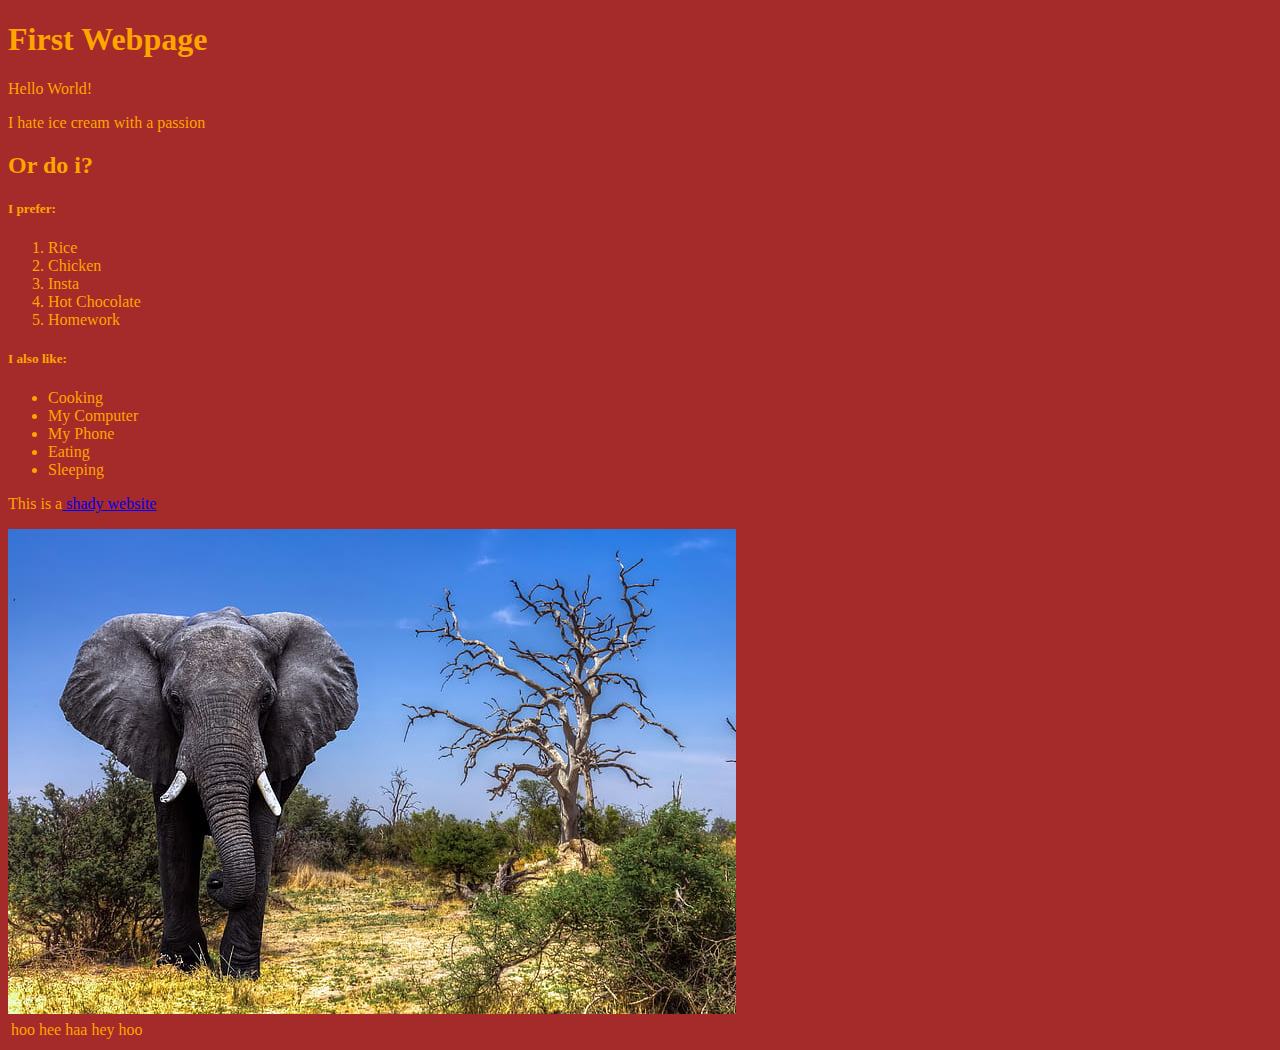
<file: Projects/Websites/Web1/Index.html>
<!DOCTYPE Html>

<html>
	<head>
		<title>Umar's First Webpage</title>
		
		<style>
			body{
				font-family:ariel;
				color:orange;
				background-color:brown;
			}
		</style>
	</head>
	
	<body>
		<h1>First Webpage</h1>
		<p>Hello World!</p>
		<h>I hate ice cream with a passion</h2>
		<h2>Or do i?</h2>
		<h5> I prefer:</h5>
		
		<ol>
			<li>Rice</li>
			<li>Chicken</li>
			<li>Insta</li>
			<li>Hot Chocolate</li>
			<li>Homework</li>
		</ol>
		
		<h5>I also like:</h5>
		<ul>
			<li>Cooking</li>
			<li>My Computer</li>
			<li>My Phone</li>
			<li>Eating</li>
			<li>Sleeping</li>
		</ul>
		<p>This is a<a href="https://www.bbc.co.uk" target=_"blank"> shady website</a></p>
		
		<img src="elephant2.jpg" />
		
		<table> 
			<tr>
				<td>hoo</td>
				<td>hee</td>
				<td>haa</td>
				<td>hey</td>
				<td>hoo</td>
			</tr>
		
		</table>
	</body>
</html>
</file>
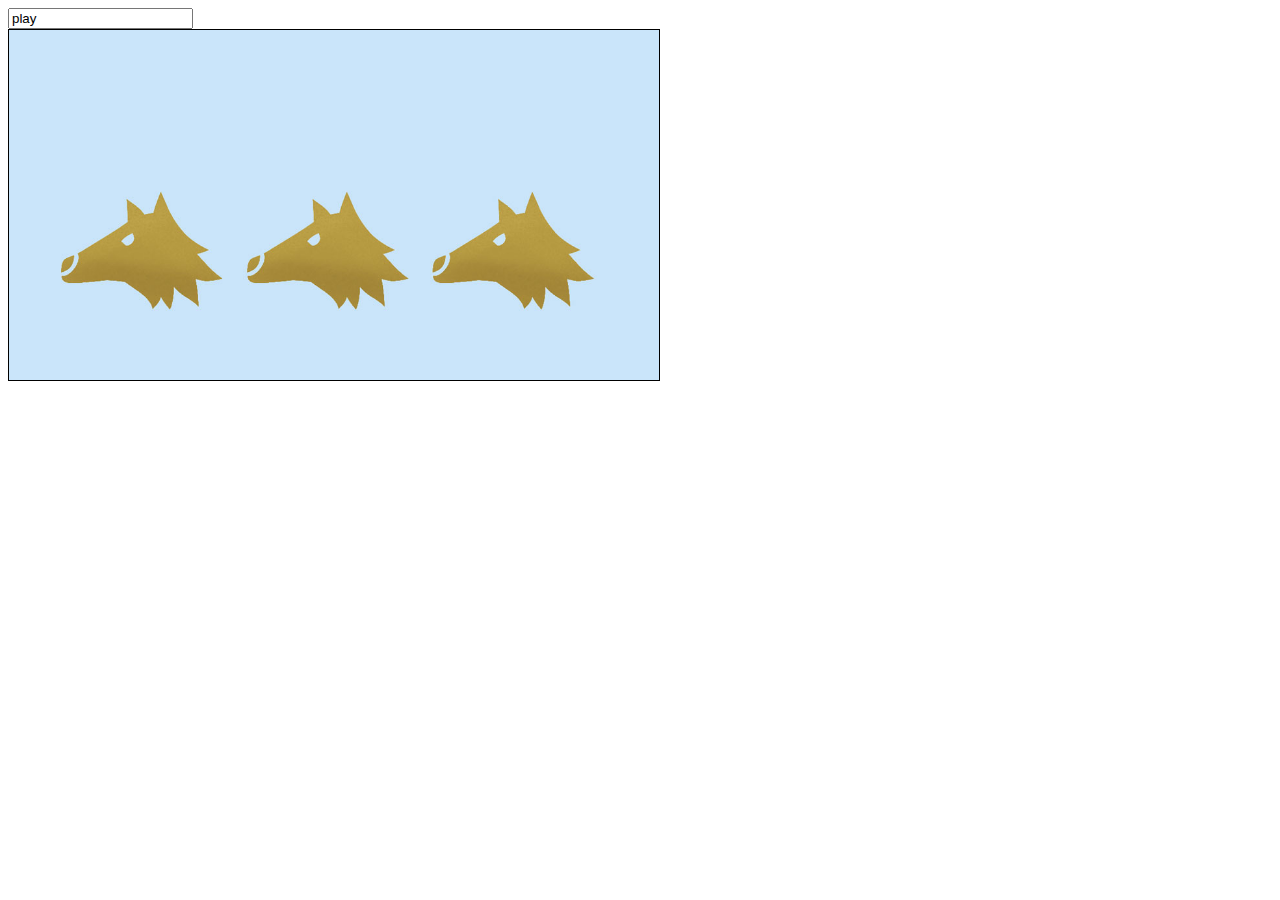
<file: Catch.html>
<DOCTYPE Html>

<html>
	<head>
		<title></title>
		<style>
		#board{
			background:url('GameBackground.jpg');
			background-size: cover;
			border: 1px solid black;
			height: 350px;
			width: 650px;
		
		}
		
		.character{
			background:url('Guest.jpg');
			background-size: cover;
			width: 120px;
			height: 120px;
			padding 10px;
			margin: 10px;
			float: left;
			display: none;
		}
		
		</style>
	</head>
	
	<body>
		<input type"button" value="play"></input>
		<div id="board"> 
			<div class="character">1</div>
			<div class="character">2</div>
			<div class="character">3</div>
			<div class="character">4</div>
			<div class="character">5</div>
			<div class="character">6</div>
		
		</div>
		<script>
			var peopleVissible = false;
			function gameLoop(){
					
			
			}
			
			function createCharacters(){
			
				var board = document.getElementById("board");
				var classToSet = peopleVissible ? "character visible" : "character hidden";
				for(var index = 0; index < 6; index ++) {
					board.children[index].className = classToSet;
					board.children[index].innerHTML = "";
					board.children[index].onclick = function(){
						gameScore += -2;
					
					}				
				}
			}
		
		</script>
	</body>
</html>
</file>
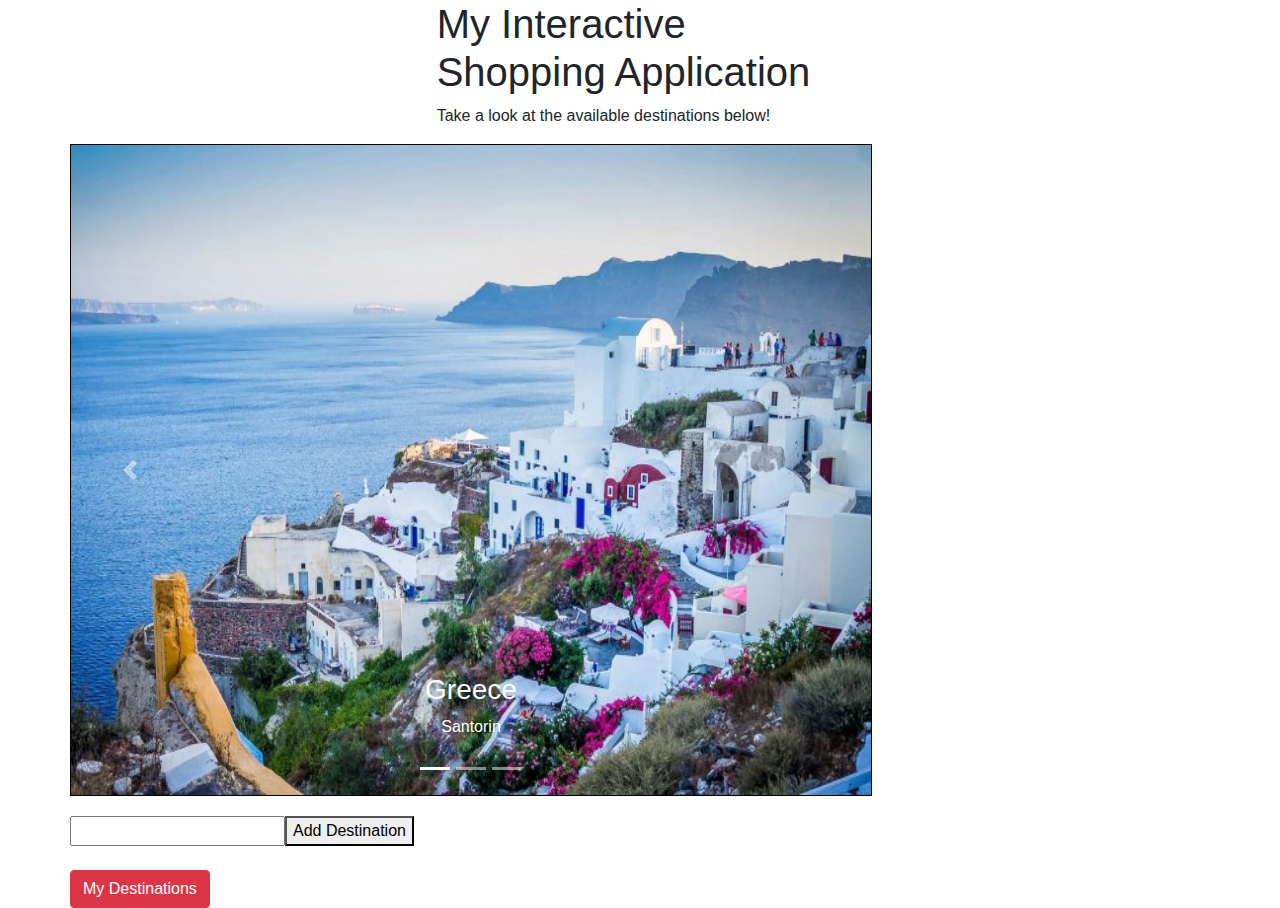
<file: Projects/Websites/Web5/InteractiveShoppingList.html>
<!DOCTYPE html>
<html lang="en">
<head>
  <title>Holiday Destinations App</title>
  <meta charset="utf-8">
  <meta name="viewport" content="width=device-width, initial-scale=1">
  <link rel="stylesheet" href="https://maxcdn.bootstrapcdn.com/bootstrap/4.5.2/css/bootstrap.min.css">
  <script src="https://ajax.googleapis.com/ajax/libs/jquery/3.5.1/jquery.min.js"></script>
  <script src="https://cdnjs.cloudflare.com/ajax/libs/popper.js/1.16.0/umd/popper.min.js"></script>
  <script src="https://maxcdn.bootstrapcdn.com/bootstrap/4.5.2/js/bootstrap.min.js"></script>
    <script>
  function addToShoppingList () {
	var newItem = document.getElementById("shopping-item").value;
	var shoppingList = document.getElementById("shopping-list")
	var li = document.createElement("li");

	li.innerHTML = newItem;
	shoppingList.append(li);
  }
  
  function removeFromShoppingList () {
	var oldItem = document.getElementById("shopping-item").value;
	var shoppingList = document.getElementById("shopping-list")
	var del = document.removeChild()
  
  
  }

  function addFromCarousel () {
    newImageItem = document.getElementById("Greece").innerHTML;
    var shoppingList = document.getElementById("shopping-list");
    var li = document.createElement("li");

    li.innerHTML = newImageItem;
    shoppingList.append(li);


  }
  
  
  </script>
  <style>
  
  .carousel-caption {
  
		color:white;
		margin-top: 5px;
  }
  
  .carousel-item {
  border: 1px solid black;
  }
  
  #demo {
  margin-bottom: 20px;
  
  }
  </style>

</head>
<body>


  <div class="row">
    <div class="col-sm-4"></div>
    <div class="col-sm-4"><h1>My Interactive Shopping Application</h1>
          <p>Take a look at the available destinations below!</p></div>
     <div class="col-sm-4"></div>
</div>
  
<div class="container">

<div class="row">

<div id="demo" class="carousel slide" data-ride="carousel">

  <!-- Indicators -->
  <ul class="carousel-indicators">
    <li data-target="#demo" data-slide-to="0" class="active"></li>
    <li data-target="#demo" data-slide-to="1"></li>
    <li data-target="#demo" data-slide-to="2"></li>
  </ul>

  <!-- The slideshow -->
  <div class="carousel-inner">
    <div class="carousel-item active">
      <img src="images/grece.jpg" alt="Greece" width="800px" height="650px" onclick="addFromCarousel()">
	  <div class="carousel-caption">
	  <h3 id="Greece">Greece</h3>
      <p>Santorin</p>
  </div>
    </div>
    <div class="carousel-item">
      <img src="images/salone.jpg" alt="Sierra Leone" width="800px" height="650px">
	  <div class="carousel-caption">
	  <h3>Sierra Leone</h3>
      <p>Freetown</p>
	  </div>
    </div>
    <div class="carousel-item">
      <img src="images/egypt.jpg" alt="Egypt" width="800px" height="650px">
	  <div class="carousel-caption">
	  <h3>Egypt</h3>
      <p>Giza</p>
	  </div>
    </div>
	<div class="carousel-item">
      <img src="images/uae.jpg" alt="UAE" width="800px" height="650px">
	  <div class="carousel-caption">
	  <h3>UAE</h3>
      <p>Dubai</p>
      </div>
    </div>
	<div class="carousel-item">
      <img src="images/turkey.jpg" alt="Turkey" width="800px" height="650px">
	  <div class="carousel-caption">
	  <h3>Turkey</h3>
      <p>Istanbul</p>
      </div>
    </div>
	<div class="carousel-item">
      <img src="images/london.jpg" alt="London" width="800px" height="650px">
	  <div class="carousel-caption">
	  <h3>England</h3>
      <p>London</p>
      </div>
    </div>
	<div class="carousel-item">
      <img src="images/tokyo.jpg" alt="Tokyo" width="800px" height="650px">
	  <div class="carousel-caption">
	  <h3>Japan</h3>
      <p>Tokyo</p>
      </div>
    </div>
  </div>

  <!-- Left and right controls -->
  <a class="carousel-control-prev" href="#demo" data-slide="prev">
    <span class="carousel-control-prev-icon"></span>
  </a>
  <a class="carousel-control-next" href="#demo" data-slide="next">
    <span class="carousel-control-next-icon"></span>
  </a>

</div>




</div>


<div class="row"><input id="shopping-item"></input>
<button id="shopping-button" onclick="addToShoppingList()">Add Destination</button>


</div>
<div class="row">&nbsp;</div>
<div class="row"><button class="btn btn-danger" id="shopping-button" data-toggle="collapse" data-target="#shopping">My Destinations</button></div>
  <div class="row">
	<div id="shopping" class="collapse">
	<h3>My Destinations</h3>
	<ul id="shopping-list">
		<li>Items:</li>
	</ul>
	</div>
  
  
  </div>

</div>

</body>
</html>
</file>
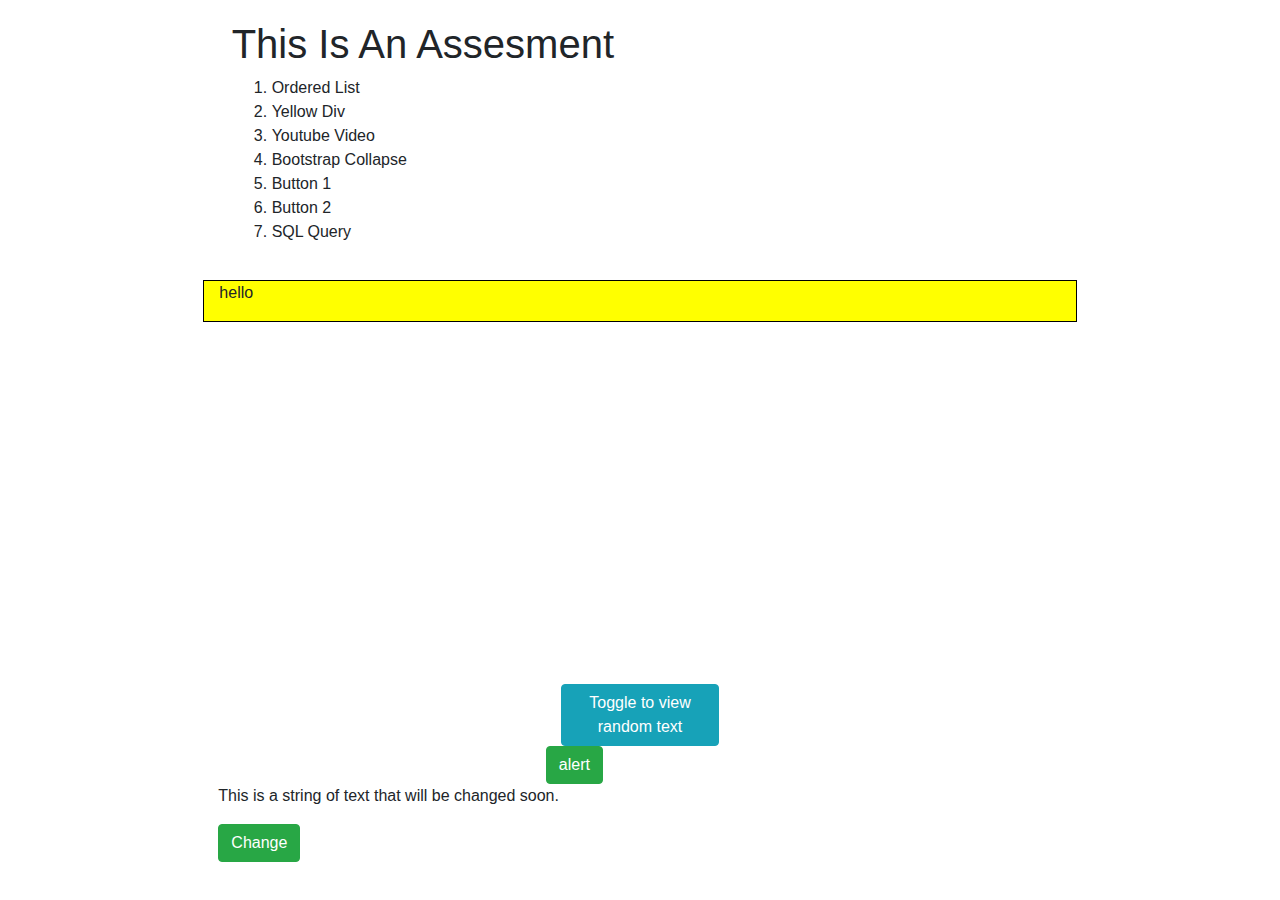
<file: Projects/Websites/Web6/Assessment.html>
<!DOCTYPE Html>

<html>
	<head>
	
		<link rel="stylesheet" href="https://maxcdn.bootstrapcdn.com/bootstrap/4.5.2/css/bootstrap.min.css">
  <script src="https://ajax.googleapis.com/ajax/libs/jquery/3.5.1/jquery.min.js"></script>
  <script src="https://cdnjs.cloudflare.com/ajax/libs/popper.js/1.16.0/umd/popper.min.js"></script>
  <script src="https://maxcdn.bootstrapcdn.com/bootstrap/4.5.2/js/bootstrap.min.js"></script>
  
  
		<title>Assesment 1</title>
		<style>
		#div {
		background: yellow;
		border: 1px solid black; 
		
		}
		
		#3rdDiv {
		margin-top: 50px;
		margin-left: 8px;
		
		
		}
		
		#youtube {
		padding: 20px;
		
		}
		
		#firstRow {
		padding: 20px;
		
		}
		
		</style>
	</head>
	
	<body>
	
	<div class="row" id="firstRow">
		<div class="col-sm-2"></div>
		<div class="col-sm-8">
				<h1>This Is An Assesment</h1>
				<ol>
					<li>Ordered List</li>
					<li>Yellow Div</li>
					<li>Youtube Video</li>
					<li>Bootstrap Collapse</li>
					<li>Button 1</li>
					<li>Button 2</li>
					<li>SQL Query</li>
				
				</ol>
		</div>
		<div class="col-sm-2"></div>
	</div>
		
	<div class="row">
		<div class="col-sm-2"></div>
		<div class="col-sm-8" id="div">
		<p>hello</p>
		</div>
		<div class="col-sm-2"></div>
		</div>
		
	<div class="row" id="3rdDiv">
			<div class="col-sm-4"></div>
			<div class="col-sm-4" id="youtube">
				<iframe width="560" height="315" src="https://www.youtube.com/embed/Cl95TYblQsw" title="YouTube video player" frameborder="0" allow="accelerometer; autoplay; clipboard-write; encrypted-media; gyroscope; picture-in-picture" allowfullscreen></iframe>
			</div>
			<div class="col-sm-4"></div>
	</div>
	
	<div class="row">
		<div class="col-sm-5"></div>
		<div class="col-sm-2">
			<div class="container">
		 <button type="button" class="btn btn-info" data-toggle="collapse" data-target="#demo">Toggle to view random text</button>


		 <div id="demo" class="collapse"> This section contains the random text that you came here to see :) </div>
		</div>
		<div class="col-sm-5"></div>
	
		</div>
	</div>
	
	<div class="row">
		<div class="col-sm-5"></div>
		<div class="col-sm-2">
		<input type="button" class="btn btn-success" value="alert" onclick="alert('Thanks For Clicking Me!')"/>
		</div>
		<div class="col-sm-5"></div>
	
	</div>
	
	<div class="row">
		<div class="col-sm-2"></div>
		<div class="col-sm-8"><p id="TextChange"> This is a string of text that will be changed soon.</p>
		<input type="button" class="btn btn-success" value="Change" onclick="chgTxt()"/>
		</div>
		<div class="col-sm-2"></div>
	
	</div>
	
	<script>
		function chgTxt() {
			document.getElementById("TextChange").innerHTML = "OH damn! We changed the text";
		
		}
	</script>
	
	</body>
</html>
</file>
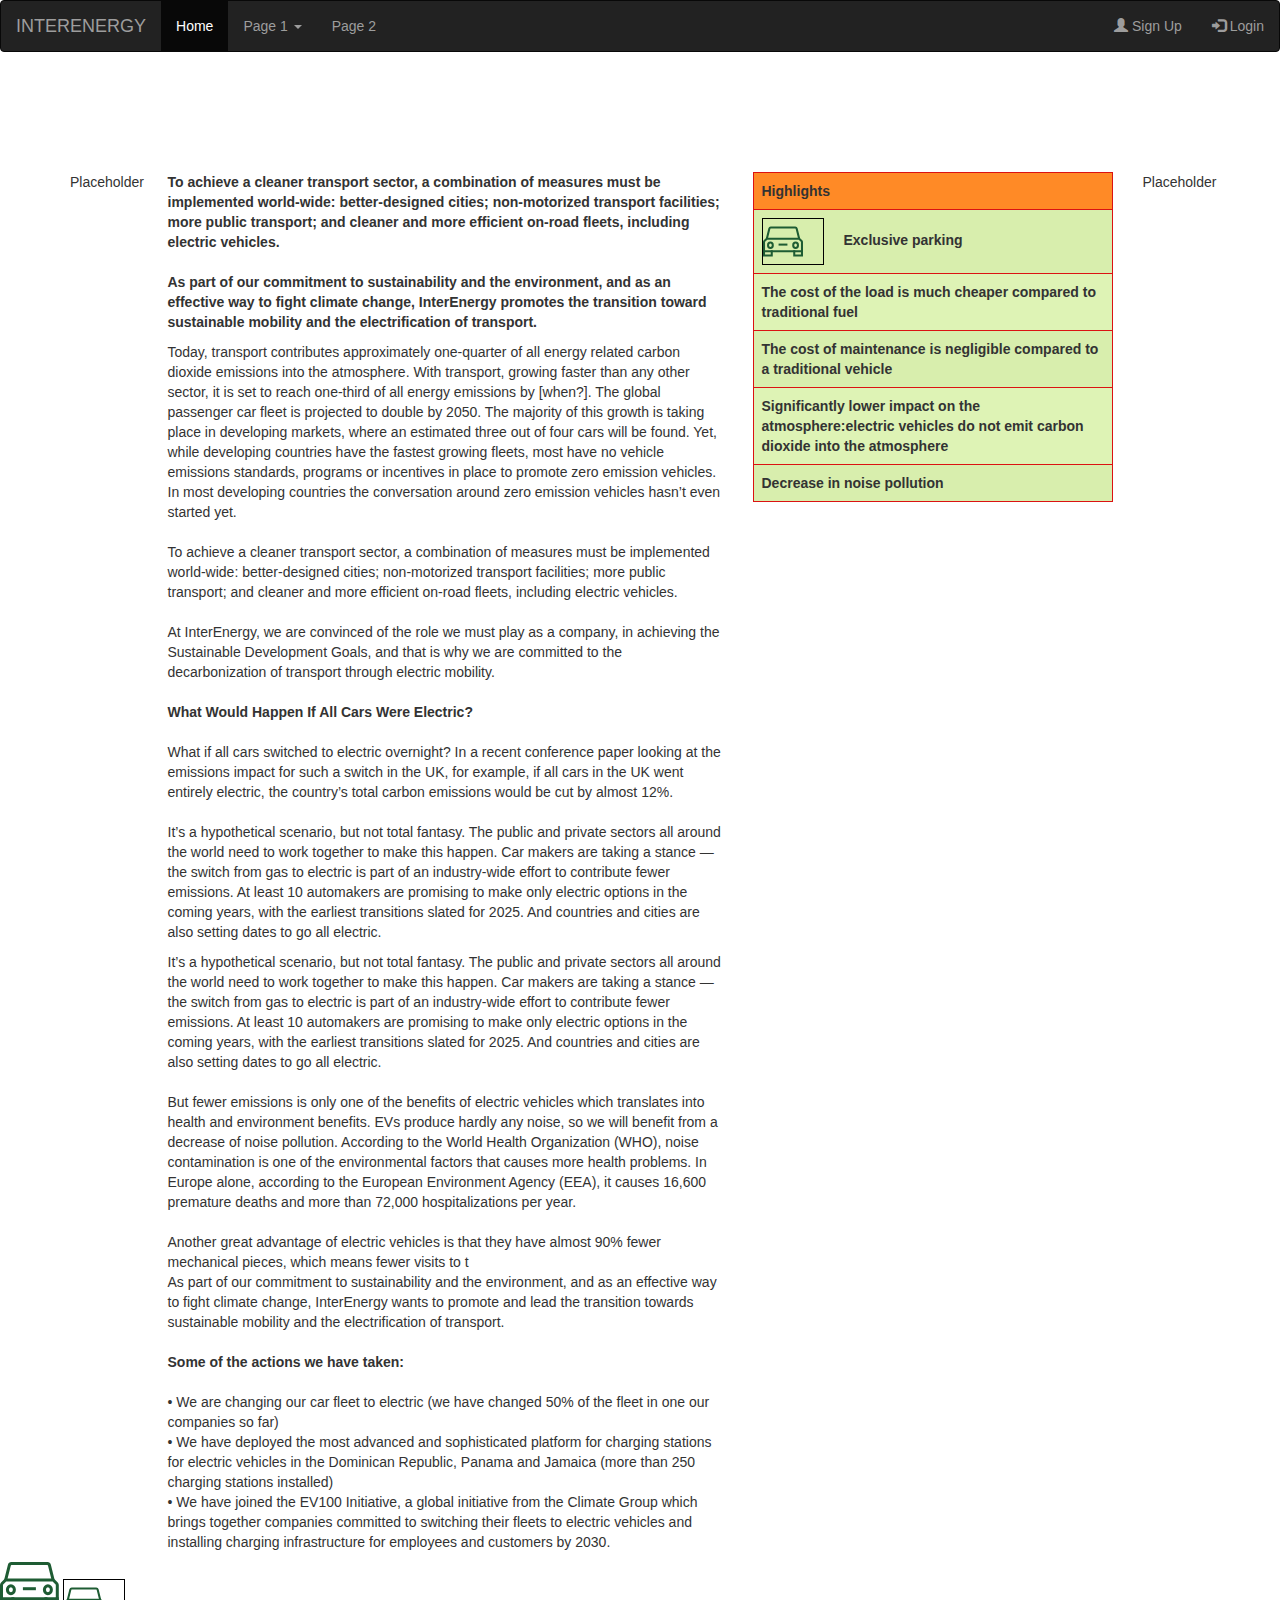
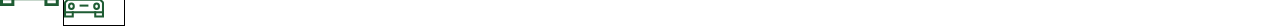
<file: Projects/Websites/WebInter/IndexInter.html>
<!DOCTYPE html>
<html lang="en">
<head>
  <title>INTERENERGY</title>
  <meta charset="utf-8">
  <meta name="viewport" content="width=device-width, initial-scale=1">
  <link rel="stylesheet" href="https://maxcdn.bootstrapcdn.com/bootstrap/3.4.1/css/bootstrap.min.css">
  <link rel="stylesheet" href="Inter.css">
  <script src="https://ajax.googleapis.com/ajax/libs/jquery/3.5.1/jquery.min.js"></script>
  <script src="https://maxcdn.bootstrapcdn.com/bootstrap/3.4.1/js/bootstrap.min.js"></script>
</head>
<body>

<nav class="navbar navbar-inverse">
  <div class="container-fluid">
    <div class="navbar-header">
      <a class="navbar-brand" href="#">INTERENERGY</a>
    </div>
    <ul class="nav navbar-nav navbar-center">
      <li class="active"><a href="#">Home</a></li>
      <li class="dropdown"><a class="dropdown-toggle" data-toggle="dropdown" href="#">Page 1 <span class="caret"></span></a>
        <ul class="dropdown-menu">
          <li><a href="#">Page 1-1</a></li>
          <li><a href="#">Page 1-2</a></li>
          <li><a href="#">Page 1-3</a></li>
        </ul>
      </li>
      <li><a href="#">Page 2</a></li>
    </ul>
    <ul class="nav navbar-nav navbar-right">
      <li><a href="#"><span class="glyphicon glyphicon-user"></span> Sign Up</a></li>
      <li><a href="#"><span class="glyphicon glyphicon-log-in"></span> Login</a></li>
    </ul>
  </div>
</nav>
  
<div id="container" class="container">
    <div class="row">
      <div class="col-sm-1">
        Placeholder
      </div>
      <div class="col-sm-6">
        <p><b>To achieve a cleaner transport sector, a combination of measures must be implemented world-wide: better-designed cities; non-motorized transport facilities; more public transport; and cleaner and more efficient on-road fleets, including electric vehicles.</b>
            <br>
            <br><b>As part of our commitment to sustainability and the environment, and as an effective way to fight climate change, InterEnergy promotes the transition toward sustainable mobility and the electrification of transport.</b>
        </p>
        <p>Today, transport contributes approximately one-quarter of all energy related carbon dioxide emissions into the atmosphere. With transport, growing faster than any other sector, it is set to reach one-third of all energy emissions by [when?]. The global 
            passenger car fleet is projected to double by 2050. The majority of this growth is taking place in developing markets, where an estimated three out of four cars will be found. Yet, while developing countries have the fastest
             growing fleets, most have no vehicle emissions standards, programs or incentives in place to promote zero emission vehicles. In most developing countries the conversation around zero emission vehicles hasn’t even started yet.
            <br>
            <br>
            To achieve a cleaner transport sector, a combination of measures must be implemented world-wide: better-designed cities; non-motorized transport facilities; more public transport; and cleaner and more efficient on-road fleets, including electric vehicles.
            <br>
            <br>
            At InterEnergy, we are convinced of the role we must play as a company, in achieving the Sustainable Development Goals, and that is why we are committed to the decarbonization of transport through electric mobility.
            <br>
            <br>
            <b>What Would Happen If All Cars Were Electric? </b>
            <br>
            <br>
            What if all cars switched to electric overnight? In a recent conference  paper looking at the emissions impact for such a switch in the UK, for example, if all cars in the UK went entirely electric, the country’s total carbon emissions would be cut by almost 12%.
            <br>
            <br>
            It’s a hypothetical scenario, but not total fantasy. The public and private sectors all around the world need to work together to make this happen. Car makers are taking a stance — the switch from gas to electric is part of an industry-wide effort to contribute fewer emissions. At least 10 automakers are promising to make only electric options in the coming years, with the earliest transitions slated  for 2025. And countries and cities are also setting dates to go all electric.
        </p>
        <p>It’s a hypothetical scenario, but not total fantasy. The public and private sectors all around the world need to work together to make this happen. Car makers are taking a stance — the switch from gas to electric is part of an industry-wide effort to contribute fewer emissions. At least 10 automakers are promising to make only electric options in the coming years, with the earliest transitions slated  for 2025. And countries and cities are also setting dates to go all electric.
            <br>
            <br>
            But fewer emissions is only one of the benefits of electric vehicles which translates into health and environment benefits. EVs produce hardly any noise, so we will benefit from a decrease of noise pollution. According to the World Health Organization (WHO), noise contamination is one of the environmental factors that causes more health problems. In Europe alone, according to the European Environment Agency (EEA), it causes 16,600 premature deaths and more than 72,000 hospitalizations per year.
            <br>
            <br>
            Another great advantage of electric vehicles is that they have almost 90% fewer mechanical pieces, which means fewer visits to t        
            <br>
             As part of our commitment to sustainability and the environment, and as an effective way to fight climate change, InterEnergy wants to promote and lead the transition towards sustainable mobility and the electrification of transport.
            <br>
            <br>
            <b>Some of the actions we have taken:</b>
            <br>
            <br>
            •	We are changing our car fleet to electric (we have changed 50% of the fleet in one our companies so far)
            <br>
            •	We have deployed the most advanced and sophisticated platform for charging stations for electric vehicles in the Dominican Republic, Panama and Jamaica (more than 250 charging stations installed)
            <br>
            •	We have joined the EV100 Initiative, a global initiative from the Climate Group which brings together companies committed to switching their fleets to electric vehicles and installing charging infrastructure for employees and customers by 2030.
        </p>
      </div>
      <div class="col-sm-4">
        <table>
            <thead><tr><th id="orange">Highlights</th></tr></thead>
            <tr><th><img src="car.svg" id="car" >Exclusive parking</th></tr>
            <tr><th>The cost of the load is much cheaper 
                compared to traditional fuel</th></tr>
            <tr><th>The cost of maintenance is negligible 
                compared to a traditional vehicle</th></tr>
            <tr><th>Significantly lower impact on the 
                atmosphere:electric vehicles do not 
                emit carbon dioxide into the atmosphere</th></tr>
            <tr><th>Decrease in noise pollution</th></tr>
        </table>
      </div>
      <div class="col-sm-1">
        Placeholder
      </div>
    </div>
  </div>

  <svg xmlns="http://www.w3.org/2000/svg" width="58.8" height="44.333" viewBox="0 0 58.8 44.333">
    <g id="car-parking" transform="translate(-3.6 -20.1)">
      <path id="Path_48" data-name="Path 48" d="M16.367,55v6.2H5V55" transform="translate(0.1 1.733)" fill="none" stroke="#1e5c33" stroke-linecap="square" stroke-miterlimit="10" stroke-width="3"/>
      <path id="Path_49" data-name="Path 49" d="M59.367,55v6.2H48V55" transform="translate(1.533 1.733)" fill="none" stroke="#1e5c33" stroke-linecap="square" stroke-miterlimit="10" stroke-width="3"/>
      <path id="Path_50" data-name="Path 50" d="M56.533,37.533,52.792,22.566A2.067,2.067,0,0,0,50.786,21H14.747a2.067,2.067,0,0,0-2,1.565L9,37.533" transform="translate(0.233 0.6)" fill="none" stroke="#1e5c33" stroke-miterlimit="10" stroke-width="3"/>
      <path id="Path_51" data-name="Path 51" d="M60.8,55.6H5V41.989a2.066,2.066,0,0,1,.605-1.461L9.133,37H56.667l3.528,3.528a2.067,2.067,0,0,1,.606,1.461Z" transform="translate(0.1 1.133)" fill="none" stroke="#1e5c33" stroke-linecap="square" stroke-miterlimit="10" stroke-width="3"/>
      <ellipse id="Ellipse_6" data-name="Ellipse 6" cx="3.5" cy="4" rx="3.5" ry="4" transform="translate(11 43.814)" fill="none" stroke="#1e5c33" stroke-linecap="square" stroke-miterlimit="10" stroke-width="3"/>
      <ellipse id="Ellipse_7" data-name="Ellipse 7" cx="3.5" cy="4" rx="3.5" ry="4" transform="translate(48 43.814)" fill="none" stroke="#1e5c33" stroke-linecap="square" stroke-miterlimit="10" stroke-width="3"/>
      <line id="Line_31" data-name="Line 31" x2="10" transform="translate(28 46.814)" fill="none" stroke="#1e5c33" stroke-linecap="square" stroke-miterlimit="10" stroke-width="3"/>
    </g>
  </svg>
  <img src="car.svg">
</body>
</html>
</file>
<file: Projects/Websites/WebInter/Inter.css>
.container {
    padding-top: 100px;
}

table {
    font-family: arial, sans-serif;
    border-collapse: collapse;
    width: 100%;
}

th {
    border: 1px solid #db1212;
    text-align: left;
    padding: 8px;
  }

tr:nth-child(even) {
    background-color: #def3b5;
}
 

tr:nth-child(odd) {
    background-color: #d8eead;
}

#orange {
    background-color: #ff8a26;
}

img {
    padding-right: 20px;
    margin-right: 20px;
    border: 1px solid black;
}
</file>
